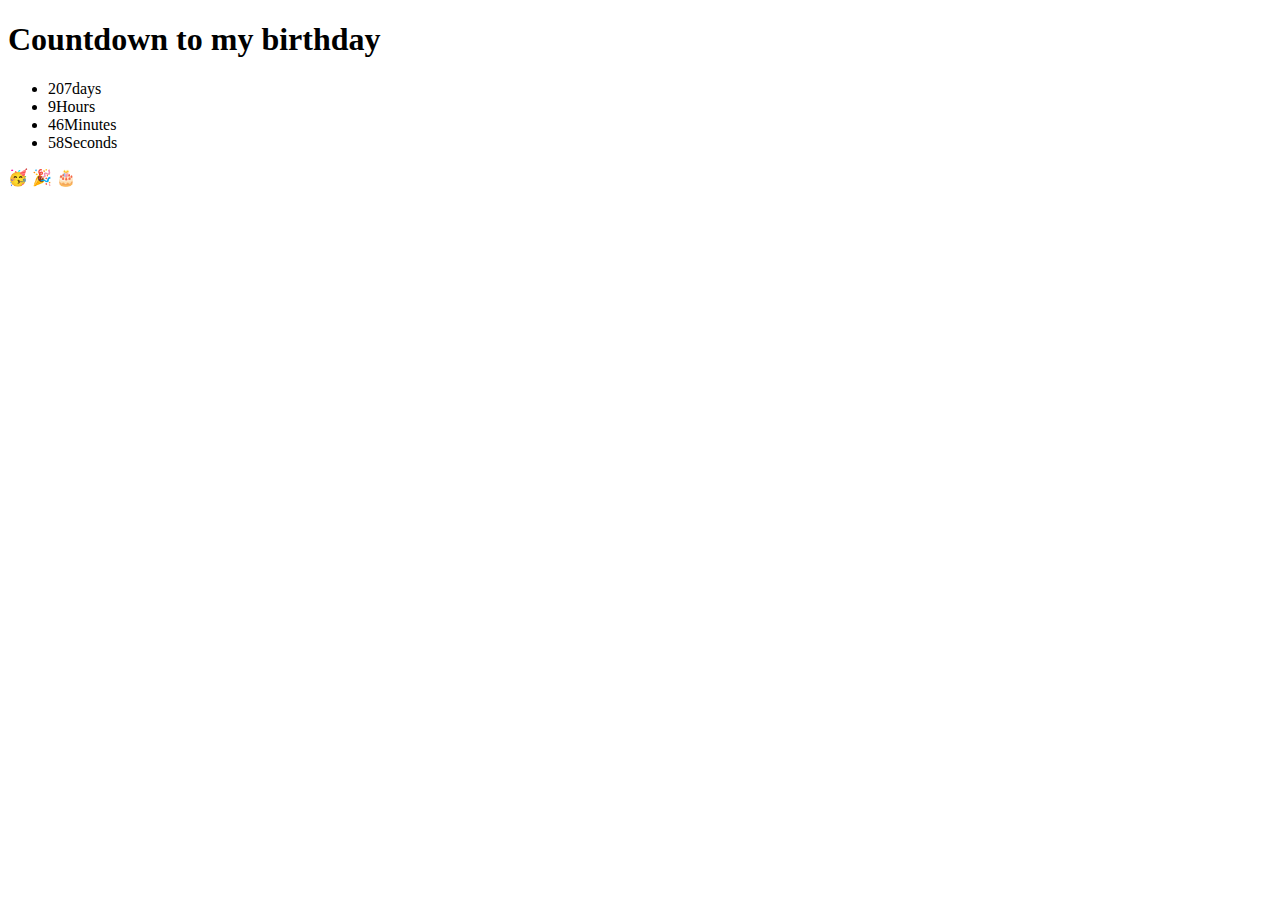
<file: clock/index.html>
<!DOCTYPE html>
<html lang="en">
<head>
  <meta charset="UTF-8">
  <meta http-equiv="X-UA-Compatible" content="IE=edge">
  <meta name="viewport" content="width=device-width, initial-scale=1.0">
  <title>Document</title>
  <link rel="stylesheet" href="style.css">
</head>
<body>
<div class="container"></div>
<h1 id="headline">Countdown to my birthday</h1>
<div id="countdown">
  <ul>
    <li><span id="days"></span>days</li>
    <li><span id="hours"></span>Hours</li>
    <li><span id="minutes"></span>Minutes</li>
    <li><span id="seconds"></span>Seconds</li>
  </ul>
</div>
<div id="content" class="emoji">
  <span>🥳</span>
  <span>🎉</span>
  <span>🎂</span>
</div>
</div>
<script>
(function () {
const second = 1000,
      minute = second * 60,
      hour = minute * 60,
      day = hour * 24;



let today = new Date(),
    dd = String(today.getDate()).padStart(2, "0"),
    mm = String(today.getMonth() + 1).padStart(2, "0"),
    yyyy = today.getFullYear(),
    nextYear = yyyy + 1,
    dayMonth = "02/17/",
    birthday = dayMonth + yyyy;

today = mm + "/" + dd + "/" + yyyy;
if (today > birthday) {
  birthday = dayMonth + nextYear;
}
//end

const countDown = new Date(birthday).getTime(),
    x = setInterval(function() {    

      const now = new Date().getTime(),
            distance = countDown - now;

      document.getElementById("days").innerText = Math.floor(distance / (day)),
        document.getElementById("hours").innerText = Math.floor((distance % (day)) / (hour)),
        document.getElementById("minutes").innerText = Math.floor((distance % (hour)) / (minute)),
        document.getElementById("seconds").innerText = Math.floor((distance % (minute)) / second);

      //do something later when date is reached
      if (distance < 0) {
        document.getElementById("headline").innerText = "It's my birthday!";
        document.getElementById("countdown").style.display = "none";
        document.getElementById("content").style.display = "block";
        clearInterval(x);
      }
      //seconds
    }, 0)
}());
</script>
</body>
</html>
</file>
<file: clock/style.css>
html, body {
  height: 100%;
  width: 100%;
}
</file>
